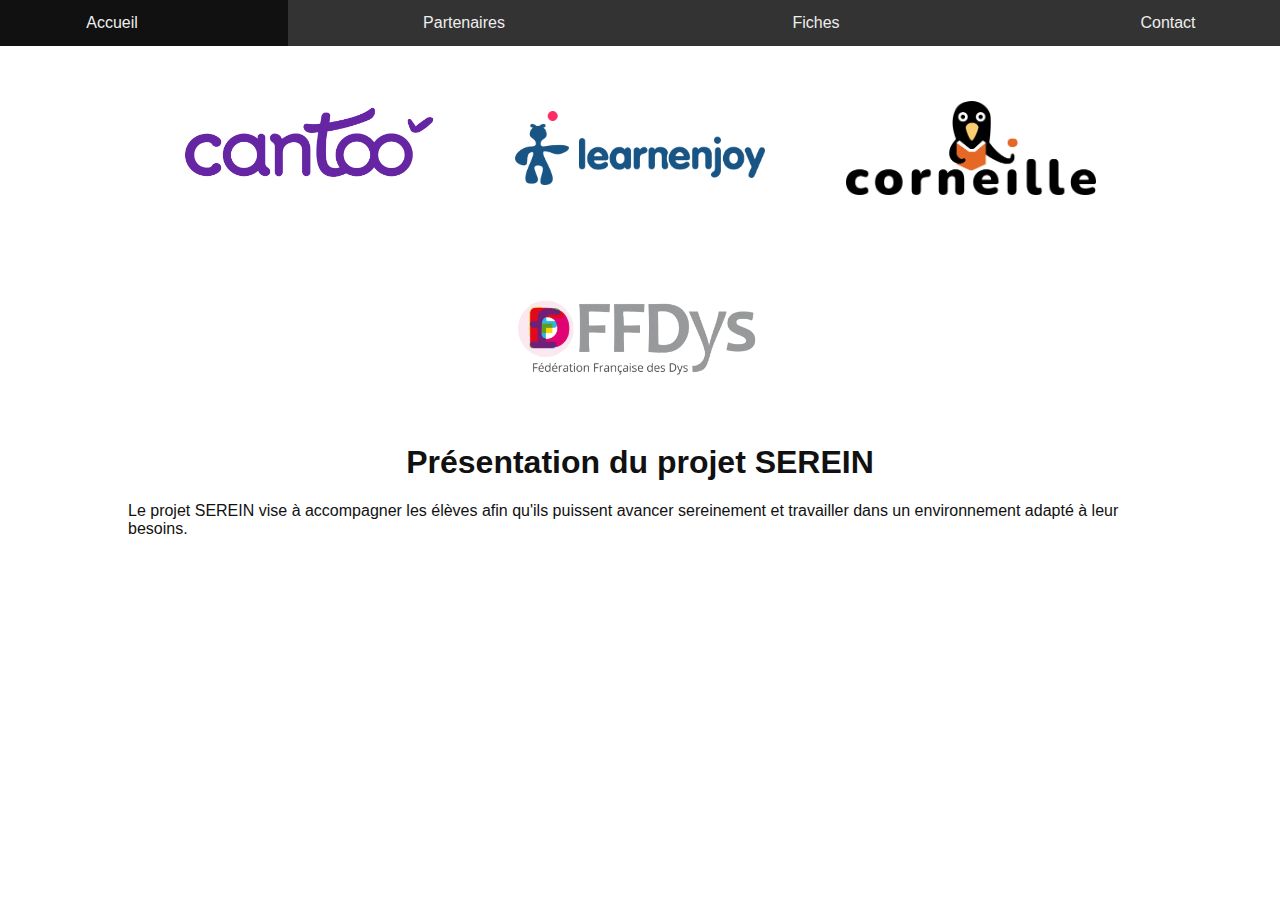
<file: index.html>
<!DOCTYPE html>
<html lang="fr">
<head>
    <meta charset="UTF-8">
    <meta name="viewport" content="width=device-width, initial-scale=1.0">
        <title>SEREIN - Accueil</title>
    <link rel="stylesheet" href="styles.css">
    <link rel="stylesheet" href="styles_index.css">
</head>
<body>
    <nav>
        <ul>
            <li><a href="index.html">Accueil</a></li>
            <li><a href="partenaires.html">Partenaires</a></li>
            <li><a href="fiches.html">Fiches</a></li>
            <li><a href="#contact">Contact</a></li>
        </ul>
    </nav>
    <div class="page">
        <div class="images">
            <a href="partenaires.html"><img class="image" src="assets/logo_cantoo.png" alt="cantoo" width="250"></a>
            <a href="partenaires.html"><img class="image" src="assets/logo_learnenjoy.png" alt="learnenjoy" width="250"></a>
            <a href="partenaires.html"><img class="image" src="assets/logo_corneille.png" alt="corneille" width="250"></a>
            <a href="partenaires.html"><img class="image" src="assets/logo_ffdys.png" alt="ffdys" width="250"></a>  
        </div>
        <h1 class="titre">
            Présentation du projet SEREIN
        </h1>
        <p class="paragraphe">
            Le projet SEREIN vise à accompagner les élèves afin qu'ils puissent avancer sereinement et travailler dans un environnement adapté à leur besoins.
        </p>
    </div>

</body>
</html>
</file>
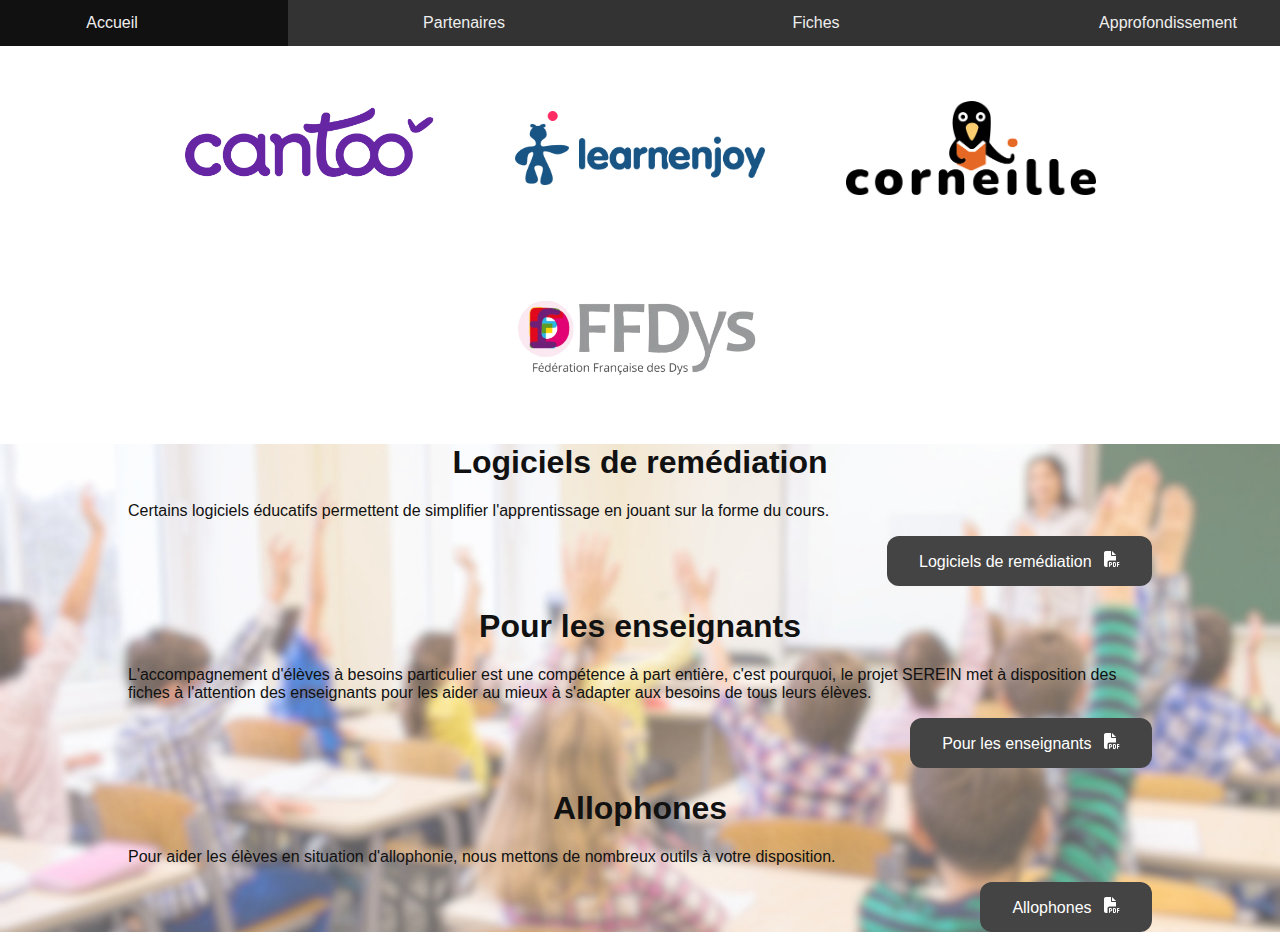
<file: fiches.html>
<!DOCTYPE html>
<html lang="fr">
<head>
    <meta charset="UTF-8">
    <meta name="viewport" content="width=device-width, initial-scale=1.0">
        <title>SEREIN - Fiches</title>
    <link rel="stylesheet" href="styles.css">
    <link rel="stylesheet" href="styles_fiches.css">
</head>
<body>
    <nav>
        <ul>
            <li><a href="index.html">Accueil</a></li>
            <li><a href="partenaires.html">Partenaires</a></li>
            <li><a href="fiches.html">Fiches</a></li>
            <li><a href="approfondissement.html">Approfondissement</a></li>
        </ul>
    </nav>
    <div class="page">
        <div class="images">
            <a href="partenaires.html"><img class="image" src="assets/logo_cantoo.png" alt="cantoo" width="250"></a>
            <a href="partenaires.html"><img class="image" src="assets/logo_learnenjoy.png" alt="learnenjoy" width="250"></a>
            <a href="partenaires.html"><img class="image" src="assets/logo_corneille.png" alt="corneille" width="250"></a>
            <a href="partenaires.html"><img class="image" src="assets/logo_ffdys.png" alt="ffdys" width="250"></a>  
        </div>
        <div style="background-image: url('assets/fond.jpg'); background-size: cover; background-repeat: no-repeat; background-position: center;">
        <h1 class="titre">
            Logiciels de remédiation 
        </h1>
        <p class="paragraphe">
            Certains logiciels éducatifs permettent de simplifier l'apprentissage en jouant sur la forme du cours.
            <div class="droite">
                <a class="bouton" href="fiches/logiciels.pdf" target="_blank">
                    Logiciels de remédiation
                    <svg class="pdf-icon" xmlns="http://www.w3.org/2000/svg" viewBox="0 0 512 512">
                        <path d="M0 64C0 28.7 28.7 0 64 0L224 0l0 128c0 17.7 14.3 32 32 32l128 0 0 144-208 0c-35.3 0-64 28.7-64 64l0 144-48 0c-35.3 0-64-28.7-64-64L0 64zm384 64l-128 0L256 0 384 128zM176 352l32 0c30.9 0 56 25.1 56 56s-25.1 56-56 56l-16 0 0 32c0 8.8-7.2 16-16 16s-16-7.2-16-16l0-48 0-80c0-8.8 7.2-16 16-16zm32 80c13.3 0 24-10.7 24-24s-10.7-24-24-24l-16 0 0 48 16 0zm96-80l32 0c26.5 0 48 21.5 48 48l0 64c0 26.5-21.5 48-48 48l-32 0c-8.8 0-16-7.2-16-16l0-128c0-8.8 7.2-16 16-16zm32 128c8.8 0 16-7.2 16-16l0-64c0-8.8-7.2-16-16-16l-16 0 0 96 16 0zm80-112c0-8.8 7.2-16 16-16l48 0c8.8 0 16 7.2 16 16s-7.2 16-16 16l-32 0 0 32 32 0c8.8 0 16 7.2 16 16s-7.2 16-16 16l-32 0 0 48c0 8.8-7.2 16-16 16s-16-7.2-16-16l0-64 0-64z"/>
                    </svg>
                </a>
            </div>
        </p>
        <h1 class="titre">
            Pour les enseignants
        </h1>
        <p class="paragraphe">
            L'accompagnement d'élèves à besoins particulier est une compétence à part entière, c'est pourquoi, le projet SEREIN met à disposition des fiches à l'attention des enseignants pour les aider au mieux à s'adapter aux besoins de tous leurs élèves.
            <div class="droite">
                <a class="bouton"  href="fiches/enseignants.pdf" target="_blank">
                    Pour les enseignants
                    <svg class="pdf-icon" xmlns="http://www.w3.org/2000/svg" viewBox="0 0 512 512">
                        <path d="M0 64C0 28.7 28.7 0 64 0L224 0l0 128c0 17.7 14.3 32 32 32l128 0 0 144-208 0c-35.3 0-64 28.7-64 64l0 144-48 0c-35.3 0-64-28.7-64-64L0 64zm384 64l-128 0L256 0 384 128zM176 352l32 0c30.9 0 56 25.1 56 56s-25.1 56-56 56l-16 0 0 32c0 8.8-7.2 16-16 16s-16-7.2-16-16l0-48 0-80c0-8.8 7.2-16 16-16zm32 80c13.3 0 24-10.7 24-24s-10.7-24-24-24l-16 0 0 48 16 0zm96-80l32 0c26.5 0 48 21.5 48 48l0 64c0 26.5-21.5 48-48 48l-32 0c-8.8 0-16-7.2-16-16l0-128c0-8.8 7.2-16 16-16zm32 128c8.8 0 16-7.2 16-16l0-64c0-8.8-7.2-16-16-16l-16 0 0 96 16 0zm80-112c0-8.8 7.2-16 16-16l48 0c8.8 0 16 7.2 16 16s-7.2 16-16 16l-32 0 0 32 32 0c8.8 0 16 7.2 16 16s-7.2 16-16 16l-32 0 0 48c0 8.8-7.2 16-16 16s-16-7.2-16-16l0-64 0-64z"/>
                    </svg>
                </a>
            </div>
        </p>
        <h1 class="titre">
            Allophones
        </h1>
        <p class="paragraphe">
            Pour aider les élèves en situation d'allophonie, nous mettons de nombreux outils à votre disposition.
            <div class="droite">
                 <a class="bouton" href="fiches/allophones.pdf" target="_blank">
                    Allophones
                    <svg class="pdf-icon" xmlns="http://www.w3.org/2000/svg" viewBox="0 0 512 512">
                        <path d="M0 64C0 28.7 28.7 0 64 0L224 0l0 128c0 17.7 14.3 32 32 32l128 0 0 144-208 0c-35.3 0-64 28.7-64 64l0 144-48 0c-35.3 0-64-28.7-64-64L0 64zm384 64l-128 0L256 0 384 128zM176 352l32 0c30.9 0 56 25.1 56 56s-25.1 56-56 56l-16 0 0 32c0 8.8-7.2 16-16 16s-16-7.2-16-16l0-48 0-80c0-8.8 7.2-16 16-16zm32 80c13.3 0 24-10.7 24-24s-10.7-24-24-24l-16 0 0 48 16 0zm96-80l32 0c26.5 0 48 21.5 48 48l0 64c0 26.5-21.5 48-48 48l-32 0c-8.8 0-16-7.2-16-16l0-128c0-8.8 7.2-16 16-16zm32 128c8.8 0 16-7.2 16-16l0-64c0-8.8-7.2-16-16-16l-16 0 0 96 16 0zm80-112c0-8.8 7.2-16 16-16l48 0c8.8 0 16 7.2 16 16s-7.2 16-16 16l-32 0 0 32 32 0c8.8 0 16 7.2 16 16s-7.2 16-16 16l-32 0 0 48c0 8.8-7.2 16-16 16s-16-7.2-16-16l0-64 0-64z"/>
                    </svg>
                </a>
            </div>
        </p>
        </div>

    </div>

</body>
</html>
</file>
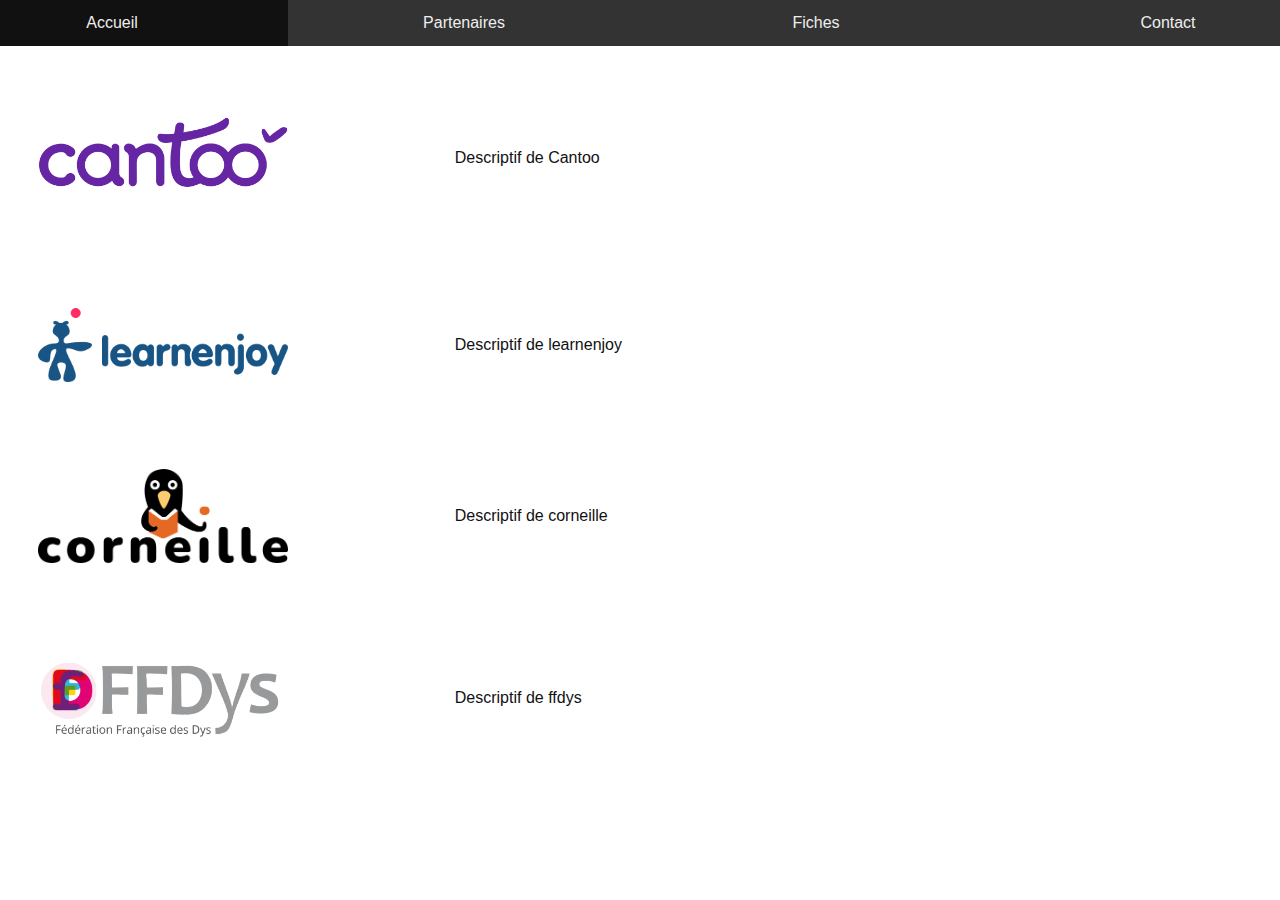
<file: partenaires.html>
<!DOCTYPE html>
<html lang="fr">
<head>
    <meta charset="UTF-8">
    <meta name="viewport" content="width=device-width, initial-scale=1.0">
        <title>SEREIN - Partenaires</title>
    <link rel="stylesheet" href="styles.css">
    <link rel="stylesheet" href="styles_partenaires.css">
</head>
<body>
    <nav>
        <ul>
            <li><a href="index.html">Accueil</a></li>
            <li><a href="partenaires.html">Partenaires</a></li>
            <li><a href="fiches.html">Fiches</a></li>
            <li><a href="#contact">Contact</a></li>
        </ul>
    </nav>
    <div class="page">
            <div class="images">
                <img class="image" src="assets/logo_cantoo.png" alt="cantoo" width="250">
                <p class="paragraphe">Descriptif de Cantoo</p>
            </div>

            <div class="images">
                <img class="image" src="assets/logo_learnenjoy.png" alt="learnenjoy" width="250">
                <p class="paragraphe">Descriptif de learnenjoy</p>
            </div>

            <div class="images">
                <img class="image" src="assets/logo_corneille.png" alt="corneille" width="250">
                <p class="paragraphe">Descriptif de corneille</p>
            </div>

            <div class="images">
                <img class="image" src="assets/logo_ffdys.png" alt="ffdys" width="250">
                <p class="paragraphe">Descriptif de ffdys</p>
            </div>
                
        </div>
    </div>

</body>
</html>
</file>
<file: styles.css>
/* Suppression des marges et du padding par défaut */
body {
    margin: 0;
    padding: 0;
    font-family: Arial, sans-serif;
}

/* Style de la barre de navigation */
nav {
    background-color: #333;
    overflow: hidden;
}

/* Style des liens de la barre de navigation */
nav ul {
    list-style-type: none;
    margin: 0;
    padding: 0;
    display: flex;
    align-items: center;
    justify-content: center;
}

nav ul li {
    float: left;
}

nav ul li a {
    display: block;
    color: #eee;
    text-align: center;
    padding: 14px 16px;
    text-decoration: none;
    width: 20em;
}

/* Changement de couleur au survol */
nav ul li a:hover {
    background-color: #111;
}

.titre {
    text-align: center;
    color: #111;
}
.paragraphe {
    color: #111;
    margin-left: 10%;
    margin-right: 10%;
}

.page {
    background-color: #fff;
}

.bouton {
  background-color: #444;
  border: none;
  color: white;
  padding: 15px 32px;
  text-align: center;
  text-decoration: none;
  display: inline-block;
  font-size: 16px;
  border-radius: 12px;
}


.pdf-icon {
  fill: white;
  width: 1em;
  height: 1em;
  margin-left: 8px;
}

.droite {
    text-align: right;
    margin-right: 10%;
}
</file>
<file: styles_index.css>
.images {
    text-align: center;

}
.image {
    margin: 3%;
    vertical-align: middle;
}
</file>
<file: styles_fiches.css>
.images {
    text-align: center;

}
.image {
    margin: 3%;
    vertical-align: middle;
}
</file>
<file: styles_partenaires.css>
.images {
    display: flex;
    align-items: center;
    margin: 10px 0;

}
.image {
    margin: 3%;
    vertical-align: middle;
}
</file>
